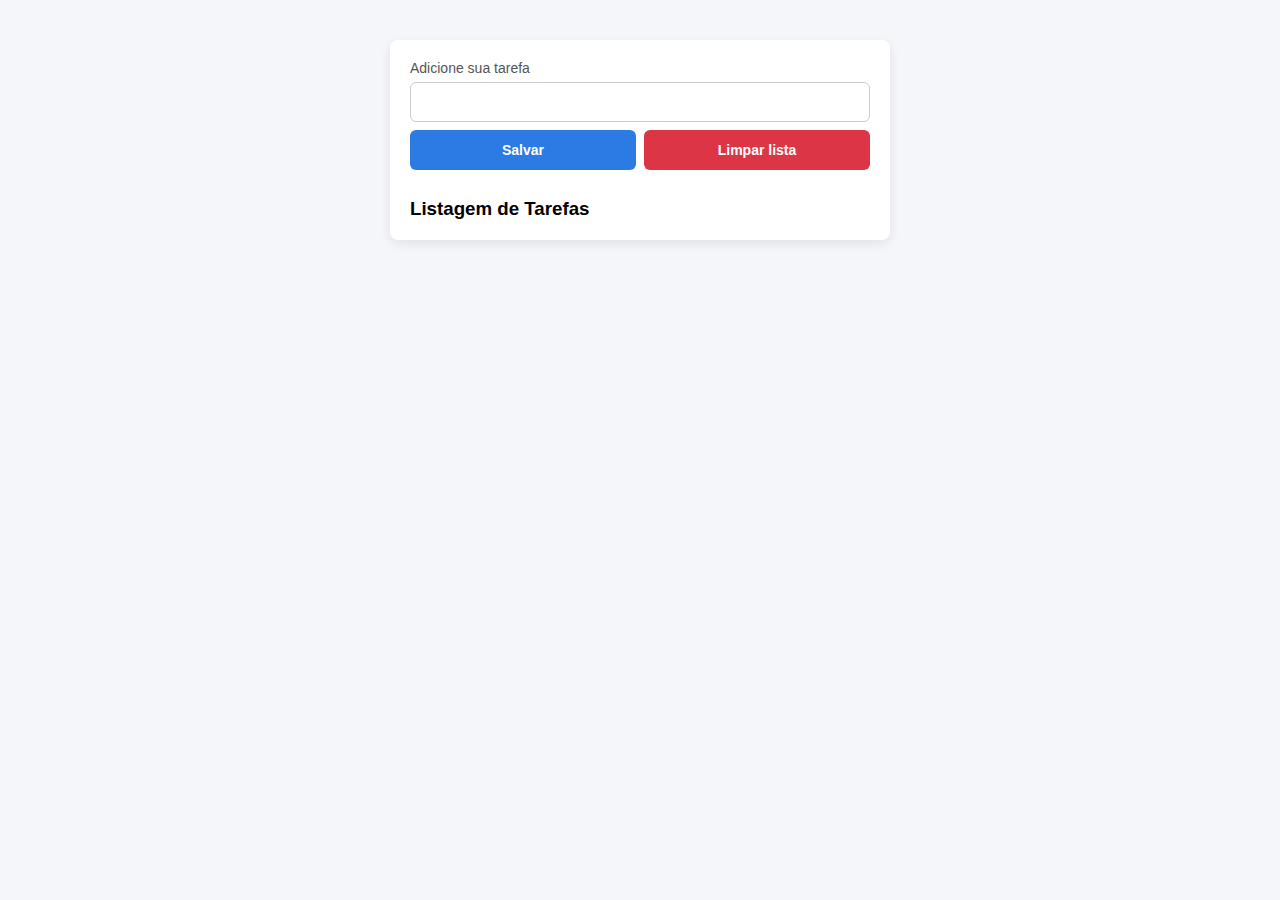
<file: Crud/index.html>
<!DOCTYPE html>
<html lang="en">
<head>
    <meta charset="UTF-8">
    <meta name="viewport" content="width=device-width, initial-scale=1.0">
    <title>Crud</title>
    <link rel="stylesheet" href="style.css" />
</head>
<body>
    <div class="container">
    <p>Adicione sua tarefa</p>
    <input id="tarefa" type="text"/>
    <div class="acoes">
    <button onclick="salvarDados()">Salvar</button>
    <button onclick="limparLista()">Limpar lista</button>
    </div>
    <br>

    <h3>Listagem de Tarefas</h2>
    <p id="mensagem"></p>
    <ul id ="listaTarefas"></ul>
    </div>
    <script src="script.js"></script>
</body>
</html>
</file>
<file: Crud/style.css>
* {
  margin: 0;
  padding: 0;
  box-sizing: border-box;
  font-family: Arial, Helvetica, sans-serif;
}

body {
  background: #f4f6f9;
  display: flex;
  justify-content: center;
  padding: 40px 15px;
}

.container {
  width: 100%;
  max-width: 500px;
  background: #ffffff;
  padding: 20px;
  border-radius: 8px;
  box-shadow: 0 4px 12px rgba(0,0,0,0.08);
}

h2 {
  margin-bottom: 15px;
  font-size: 20px;
}

p {
  margin-bottom: 6px;
  font-size: 14px;
  color: #555;
}

/* Campo + botões mais juntos */
#tarefa {
  width: 100%;
  height: 40px;
  padding: 0 10px;
  border: 1px solid #ccc;
  border-radius: 6px;
  margin-bottom: 8px;
}

/* Botões lado a lado */
.acoes {
  display: flex;
  gap: 8px;
  margin-bottom: 10px;
}

.acoes button {
  flex: 1;
  height: 40px;
  border: none;
  border-radius: 6px;
  cursor: pointer;
  font-weight: bold;
  font-size: 14px;
}

.acoes button:first-child {
  background: #2c7be5;
  color: white;
}

.acoes button:last-child {
  background: #dc3545;
  color: white;
}

.acoes button:hover {
  opacity: 0.9;
}

/* Mensagem só aparece se tiver texto */
#mensagem {
  margin-bottom: 10px;
  font-size: 13px;
  color: #dc3545;
}

#mensagem:empty {
  display: none;
}

/* Lista */
#listaTarefas {
  list-style: none;
  display: flex;
  flex-direction: column;
  gap: 6px;
}

#listaTarefas li {
  display: flex;
  align-items: center;
  gap: 10px;
  background: #f8f9fa;
  border: 1px solid #ddd;
  padding: 8px 10px;
  border-radius: 6px;
}

/* Botões da lista */
#listaTarefas li button {
  margin-left: 5px;
  padding: 4px 8px;
  font-size: 12px;
  border: none;
  border-radius: 4px;
  cursor: pointer;
  font-weight: bold;
}

/* Texto ocupa todo espaço disponível */
#listaTarefas li span {
  flex: 1;
  word-break: break-word;
}

/* Container dos botões */
.botoes-item {
  display: flex;
  gap: 6px;
}

#listaTarefas li button.editar {
  background: #2c7be5;
  color: white;
}

#listaTarefas li button.remover {
  background: #dc3545;
  color: white;
}

#listaTarefas li button:hover {
  opacity: 0.85;
}
</file>
